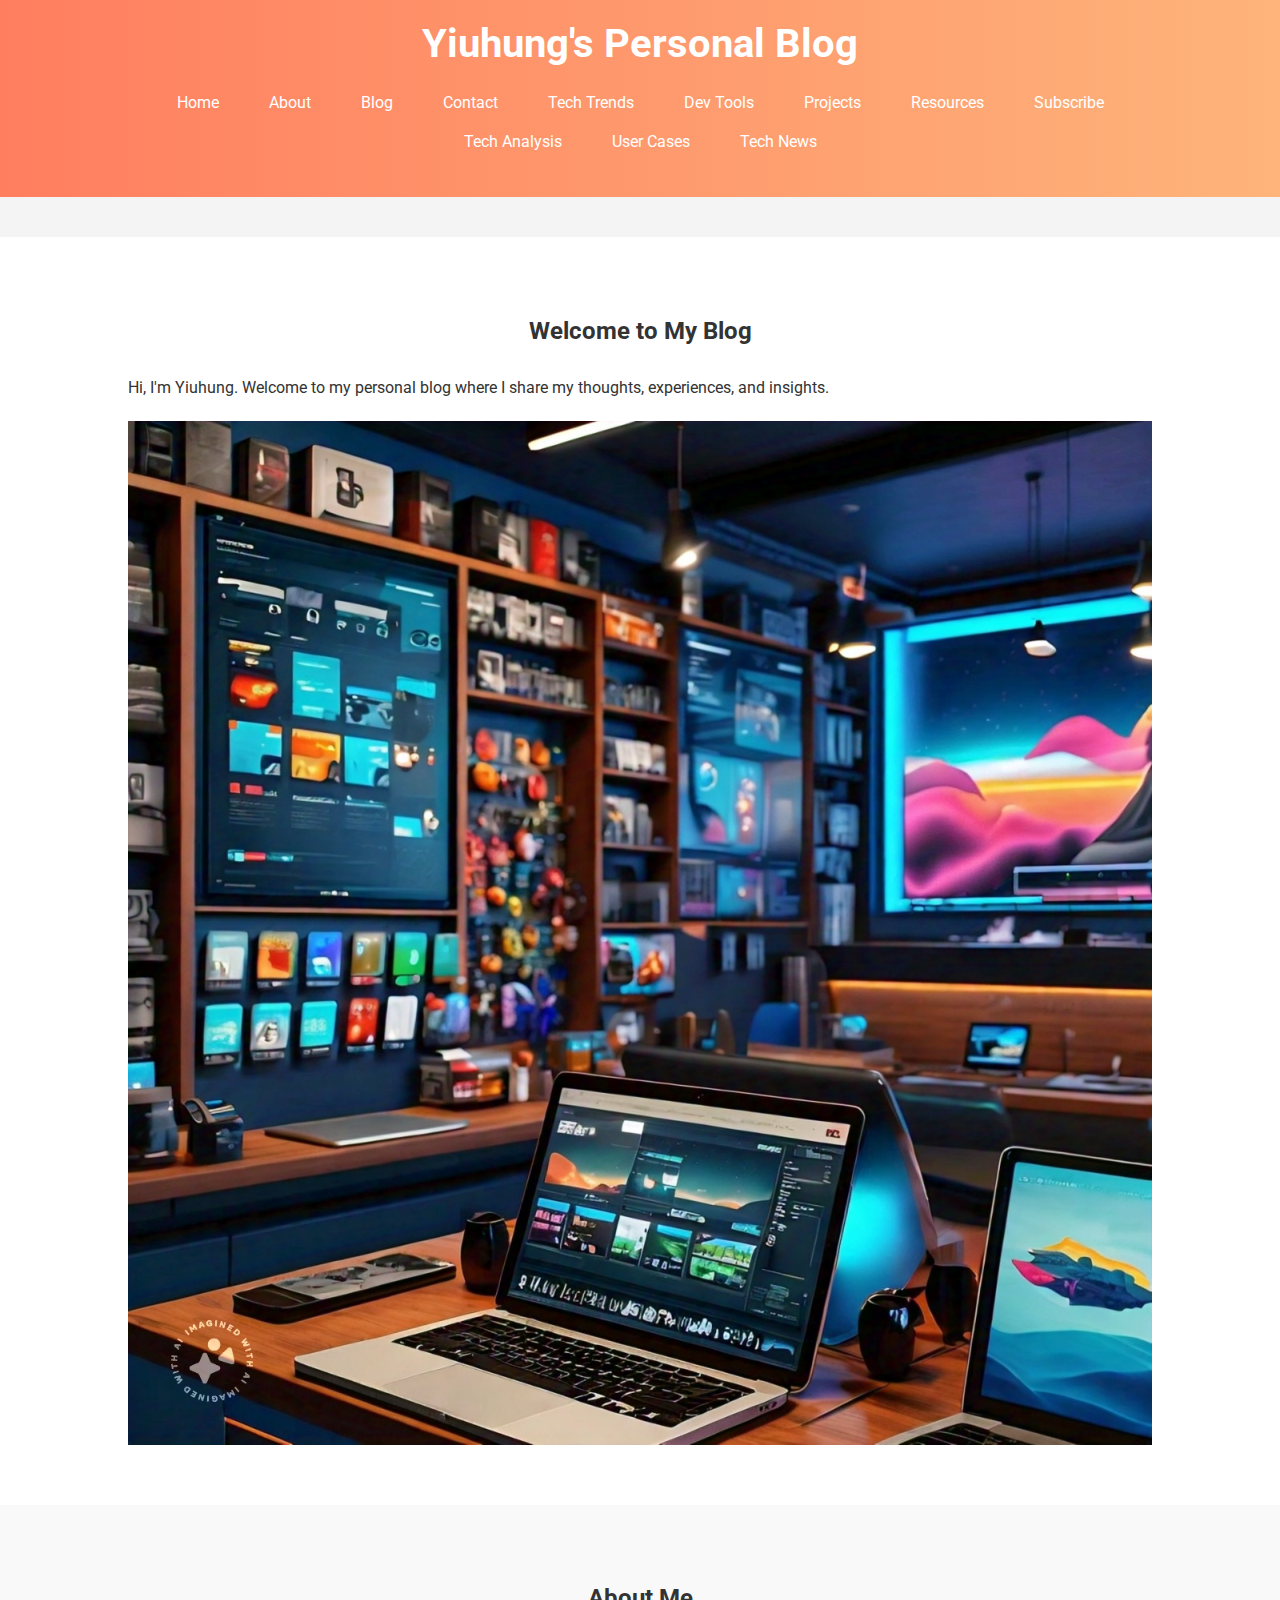
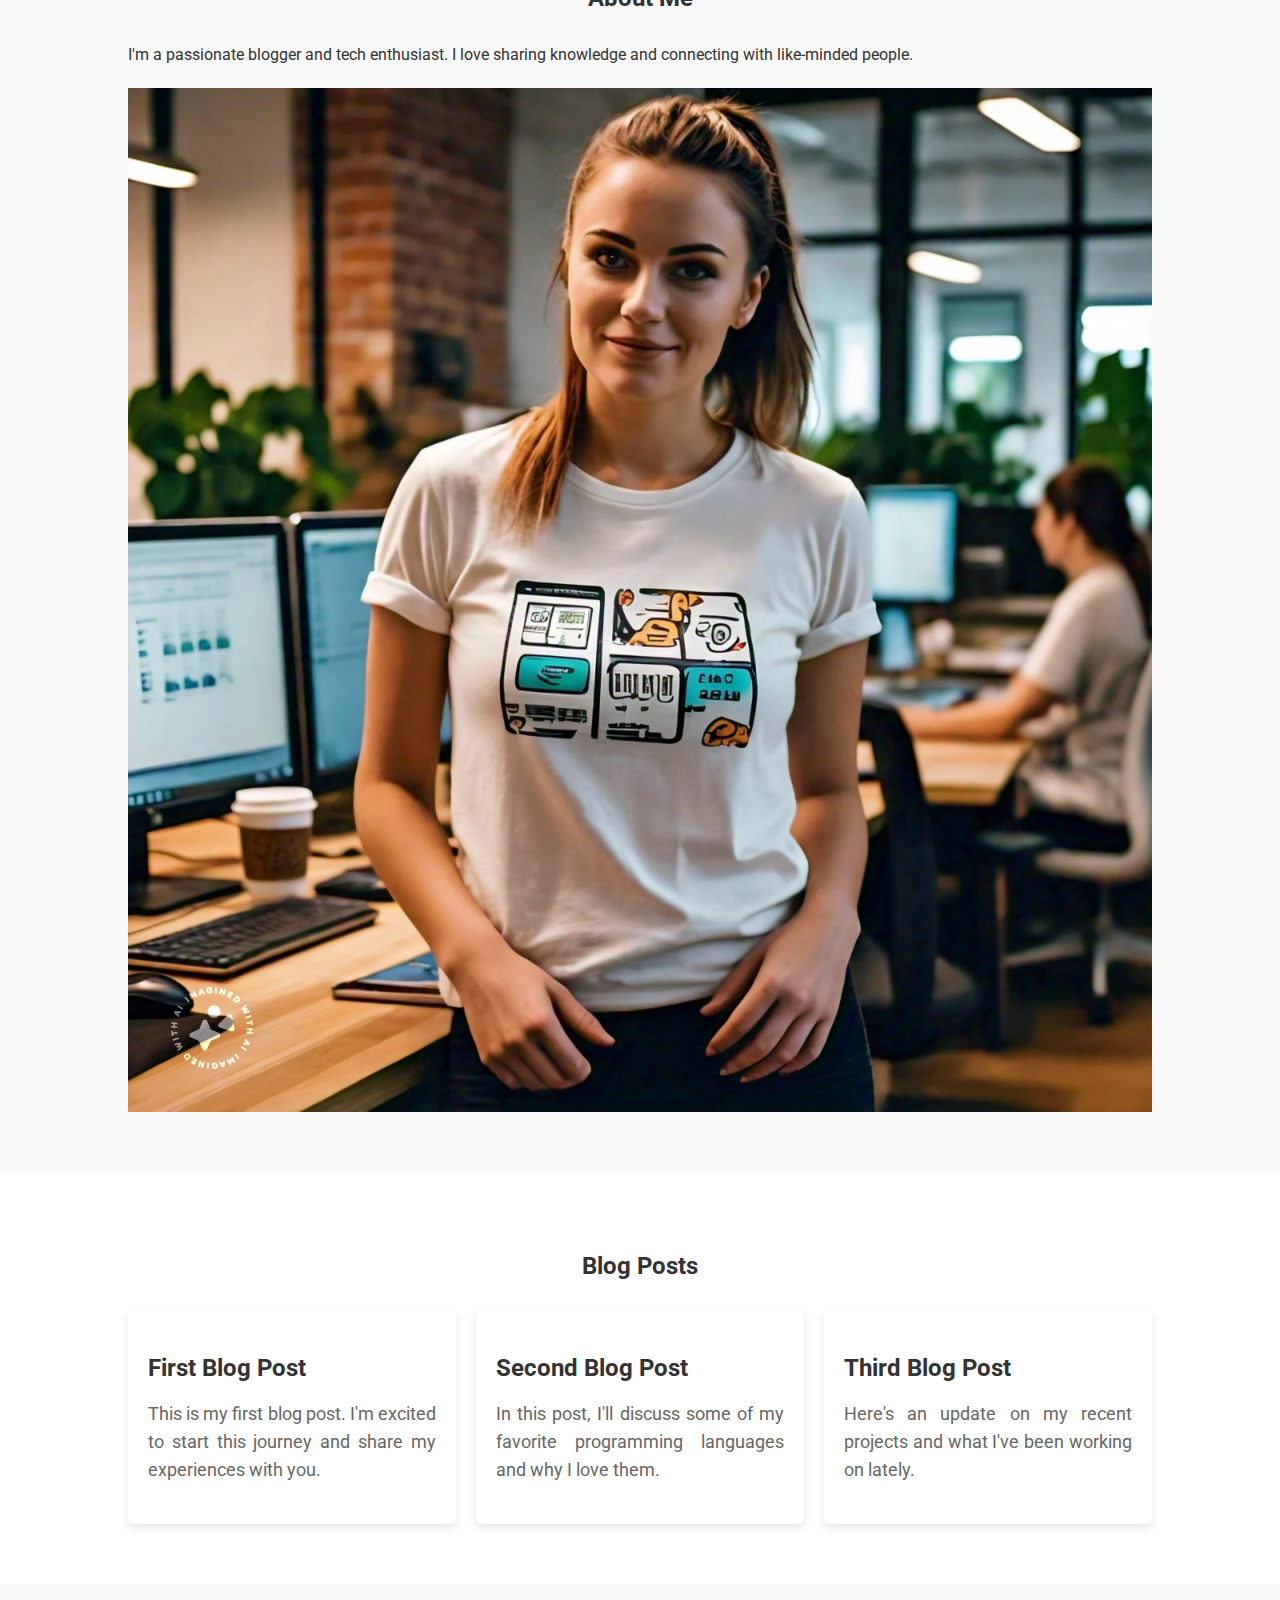
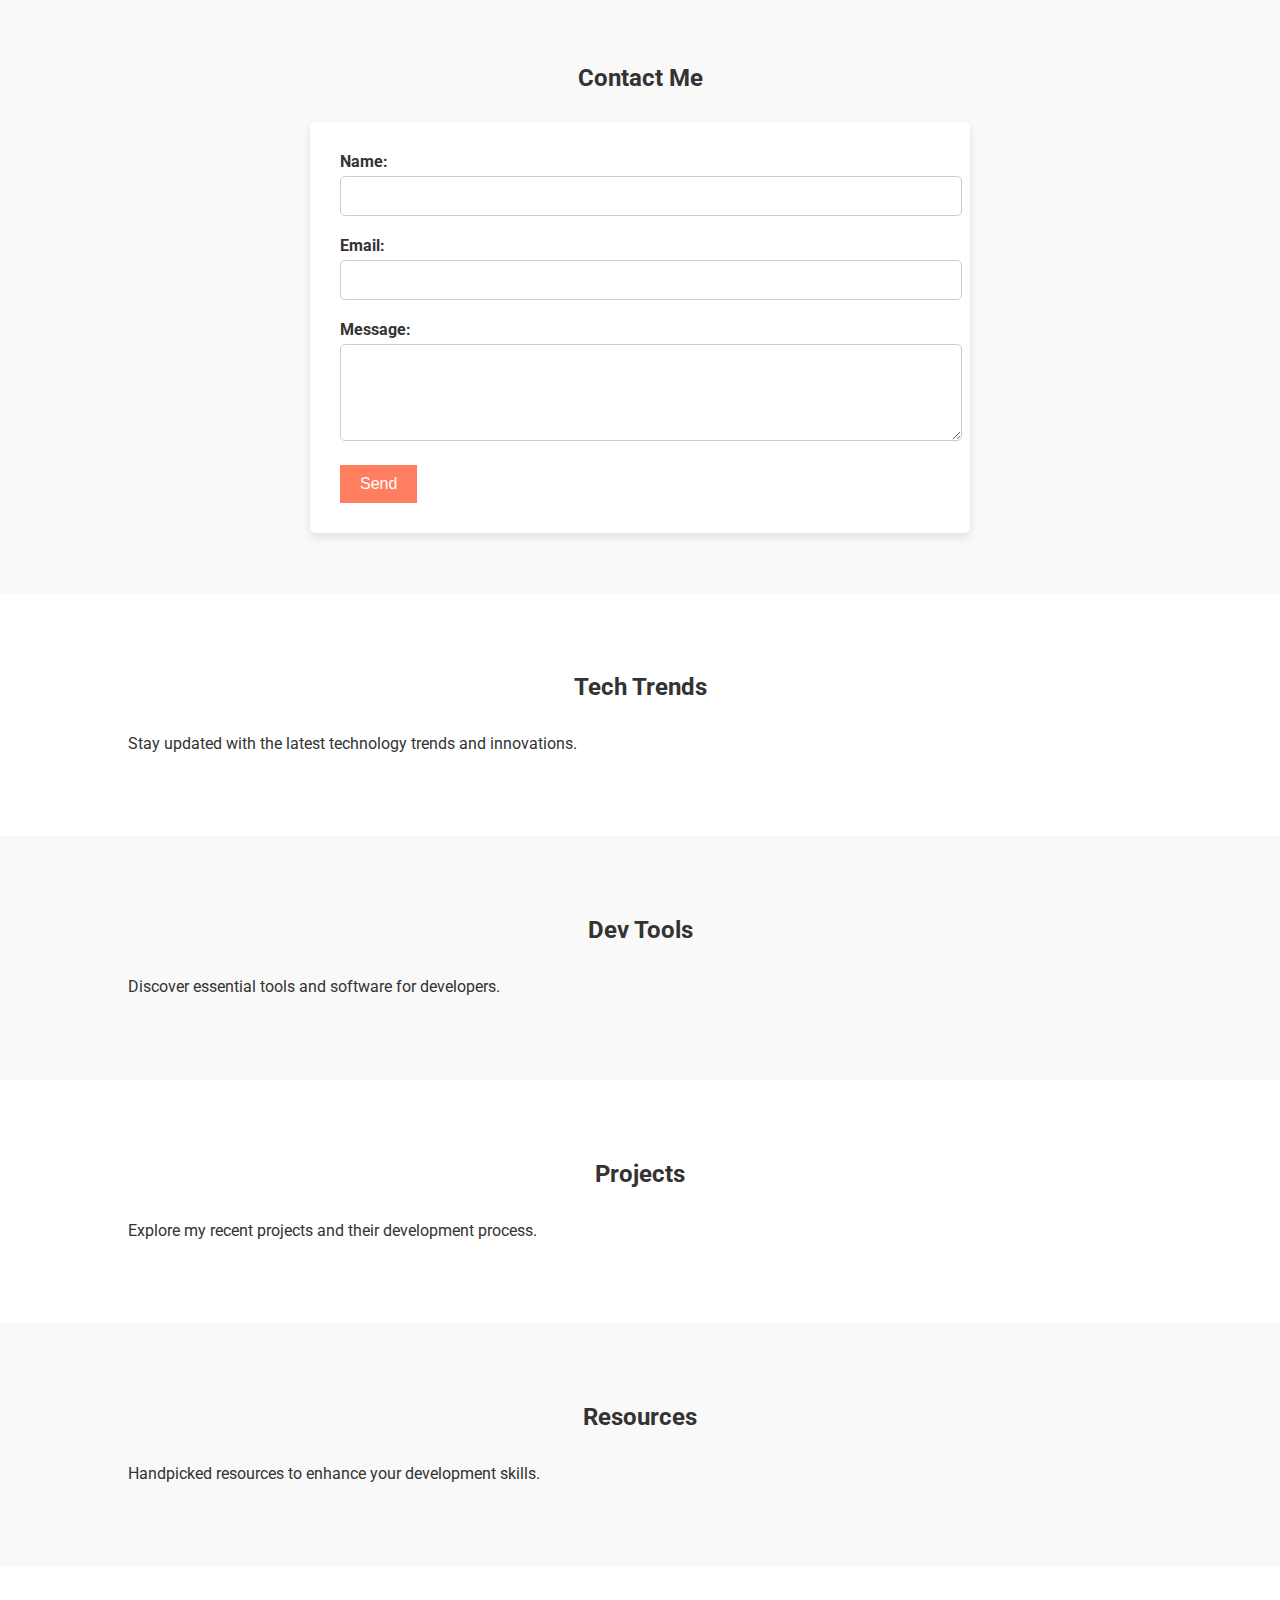
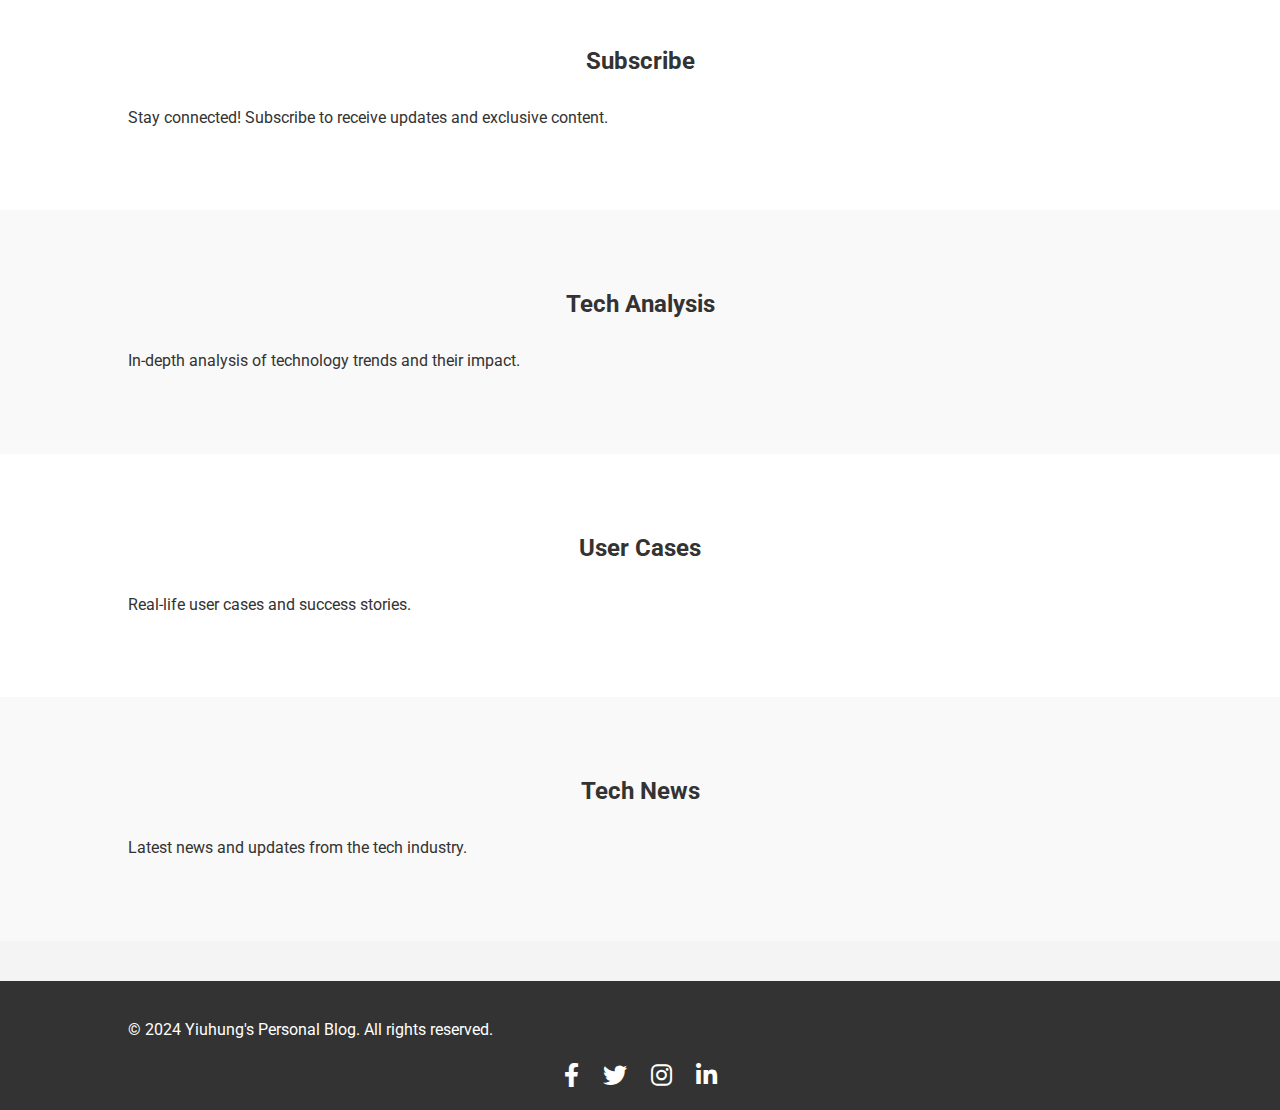
<file: index.html>
<!DOCTYPE html>
<html lang="en">
<head>
    <meta charset="UTF-8">
    <meta name="viewport" content="width=device-width, initial-scale=1.0">
    <meta name="description" content="aiden-ng's Personal Blog - java, Sharing thoughts, experiences, and insights on technology, programming, and more.">
    <meta name="keywords" content="Yiuhung, aiden-ng,personal blog, technology, programming, tech trends, development tools">
    <meta name="author" content="Yiuhung aiden-ng">
    <title>Yiuhung's Personal Blog</title>
    <link rel="stylesheet" href="css/styles.css">
    <link href="https://fonts.googleapis.com/css2?family=Roboto:wght@300;400;700&display=swap" rel="stylesheet">
    <link rel="stylesheet" href="https://cdnjs.cloudflare.com/ajax/libs/font-awesome/6.0.0-beta3/css/all.min.css">
    <script type="application/ld+json">
    {
        "@context": "https://www.aiden-ng.top",
        "@type": "Person",
        "name": "Yiuhung",
        "url": "http://www.example.com",
        "sameAs": [
            "http://www.facebook.com/aiden-ng",
            "http://www.twitter.com/aiden-ng",
            "http://www.instagram.com/aiden-ng",
            "http://www.linkedin.com/in/aiden-ng"
        ],
        "jobTitle": "Blogger",
        "worksFor": {
            "@type": "Organization",
            "name": "Yiuhung's Blog"
        }
    }
    </script>
</head>
<body>
    <header>
        <div class="container">
            <h1>Yiuhung's Personal Blog</h1>
            <nav>
                <ul>
                    <li><a href="https://test.aiden-ng.top">Home</a></li>
                    <li><a href="https://jump.aiden-ng.top">About</a></li>
                    <li><a href="#blog">Blog</a></li>
                    <li><a href="#contact">Contact</a></li>
                    <li><a href="#trends">Tech Trends</a></li>
                    <li><a href="#tools">Dev Tools</a></li>
                    <li><a href="#projects">Projects</a></li>
                    <li><a href="#resources">Resources</a></li>
                    <li><a href="#subscribe">Subscribe</a></li>
                    <li><a href="#analysis">Tech Analysis</a></li>
                    <li><a href="#cases">User Cases</a></li>
                    <li><a href="#news">Tech News</a></li>
                </ul>
                <button class="menu-toggle"><i class="fas fa-bars"></i></button>
            </nav>
        </div>
    </header>
    
    <main>
        <section id="home" class="section-bg">
            <div class="container">
                <h2>Welcome to My Blog</h2>
                <p>Hi, I'm Yiuhung. Welcome to my personal blog where I share my thoughts, experiences, and insights.</p>
                <img src="images/welcome.jpeg" alt="Welcome to Yiuhung's Personal Blog" class="responsive-img">
            </div>
        </section>
        
        <section id="about" class="section-bg-alt">
            <div class="container">
                <h2>About Me</h2>
                <p>I'm a passionate blogger and tech enthusiast. I love sharing knowledge and connecting with like-minded people.</p>
                <img src="images/about.jpeg" alt="About Yiuhung" class="responsive-img">
            </div>
        </section>
        
        <section id="blog" class="section-bg">
            <div class="container">
                <h2>Blog Posts</h2>
                <div class="card-grid">
                    <div class="card">
                        <h3>First Blog Post</h3>
                        <p>This is my first blog post. I'm excited to start this journey and share my experiences with you.</p>
                    </div>
                    <div class="card">
                        <h3>Second Blog Post</h3>
                        <p>In this post, I'll discuss some of my favorite programming languages and why I love them.</p>
                    </div>
                    <div class="card">
                        <h3>Third Blog Post</h3>
                        <p>Here's an update on my recent projects and what I've been working on lately.</p>
                    </div>
                </div>
            </div>
        </section>
        
        <section id="contact" class="section-bg-alt">
            <div class="container">
                <h2>Contact Me</h2>
                <form id="contact-form">
                    <div class="form-group">
                        <label for="name">Name:</label>
                        <input type="text" id="name" name="name" required>
                    </div>
                    <div class="form-group">
                        <label for="email">Email:</label>
                        <input type="email" id="email" name="email" required>
                    </div>
                    <div class="form-group">
                        <label for="message">Message:</label>
                        <textarea id="message" name="message" rows="5" required></textarea>
                    </div>
                    <button type="submit">Send</button>
                </form>
            </div>
        </section>

        <section id="trends" class="section-bg">
            <div class="container">
                <h2>Tech Trends</h2>
                <p>Stay updated with the latest technology trends and innovations.</p>
            </div>
        </section>

        <section id="tools" class="section-bg-alt">
            <div class="container">
                <h2>Dev Tools</h2>
                <p>Discover essential tools and software for developers.</p>
            </div>
        </section>

        <section id="projects" class="section-bg">
            <div class="container">
                <h2>Projects</h2>
                <p>Explore my recent projects and their development process.</p>
            </div>
        </section>

        <section id="resources" class="section-bg-alt">
            <div class="container">
                <h2>Resources</h2>
                <p>Handpicked resources to enhance your development skills.</p>
            </div>
        </section>

        <section id="subscribe" class="section-bg">
            <div class="container">
                <h2>Subscribe</h2>
                <p>Stay connected! Subscribe to receive updates and exclusive content.</p>
            </div>
        </section>

        <section id="analysis" class="section-bg-alt">
            <div class="container">
                <h2>Tech Analysis</h2>
                <p>In-depth analysis of technology trends and their impact.</p>
            </div>
        </section>

        <section id="cases" class="section-bg">
            <div class="container">
                <h2>User Cases</h2>
                <p>Real-life user cases and success stories.</p>
            </div>
        </section>

        <section id="news" class="section-bg-alt">
            <div class="container">
                <h2>Tech News</h2>
                <p>Latest news and updates from the tech industry.</p>
            </div>
        </section>
    </main>
    
    <footer>
        <div class="container">
            <p>&copy; 2024 Yiuhung's Personal Blog. All rights reserved.</p>
            <div class="social-icons">
                <a href="#"><i class="fab fa-facebook-f"></i></a>
                <a href="#"><i class="fab fa-twitter"></i></a>
                <a href="#"><i class="fab fa-instagram"></i></a>
                <a href="#"><i class="fab fa-linkedin-in"></i></a>
            </div>
        </div>
    </footer>
    
    <script>
        document.querySelector('.menu-toggle').addEventListener('click', () => {
            document.querySelector('nav ul').classList.toggle('showing');
        });
    </script>
</body>
</html>
</file>
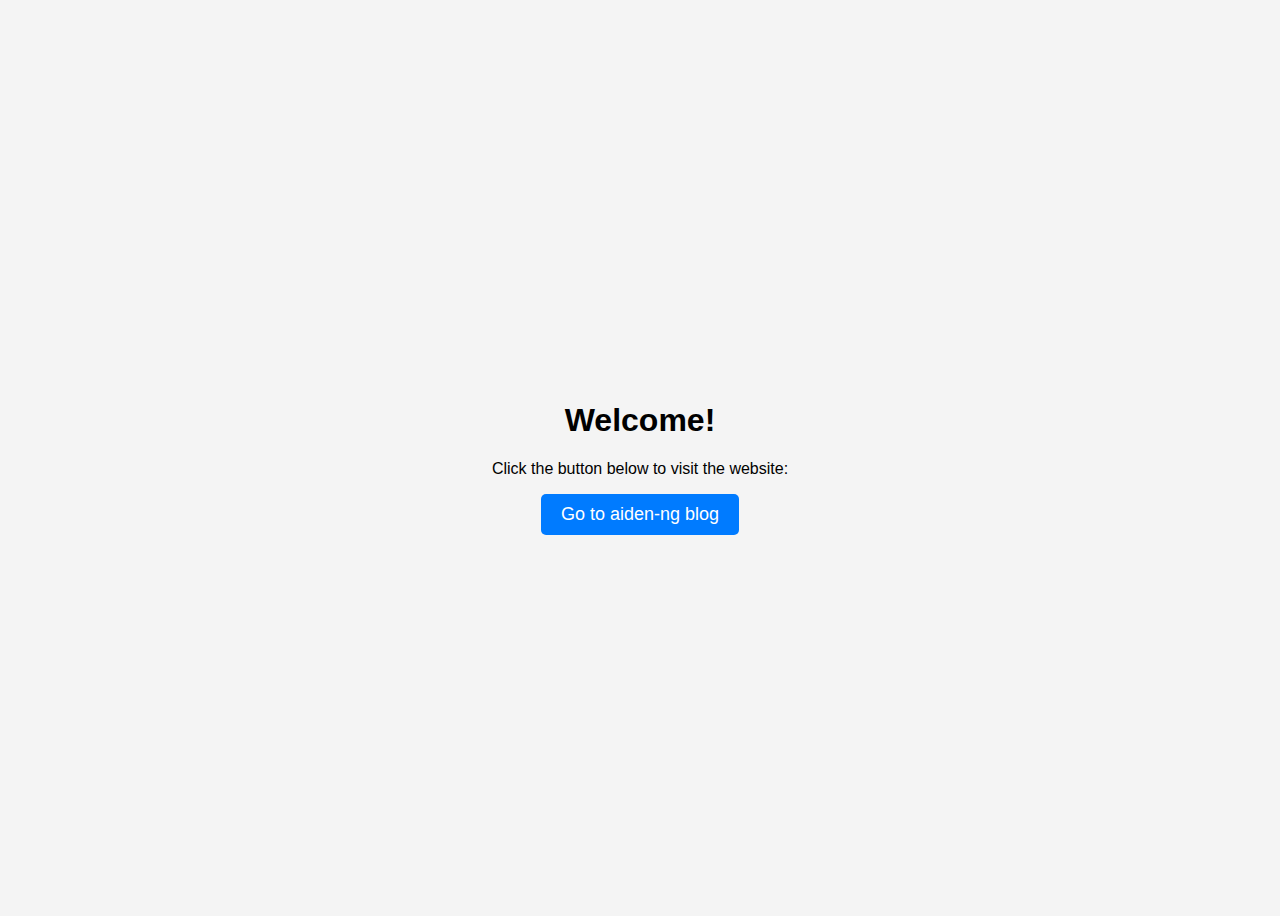
<file: welcome.html>
<!DOCTYPE html>
<html lang="en">
<head>
    <meta charset="UTF-8">
    <meta name="viewport" content="width=device-width, initial-scale=1.0">
    <title>Aiden Ng</title>
    <style>
        body {
            display: flex;
            justify-content: center;
            align-items: center;
            height: 100vh;
            background-color: #f4f4f4;
            font-family: Arial, sans-serif;
        }
        .container {
            text-align: center;
        }
        .button {
            display: inline-block;
            padding: 10px 20px;
            font-size: 18px;
            color: white;
            background-color: #007bff;
            border: none;
            border-radius: 5px;
            text-decoration: none;
            cursor: pointer;
            transition: background-color 0.3s;
        }
        .button:hover {
            background-color: #0056b3;
        }
    </style>
</head>
<body>
    <div class="container">
        <h1>Welcome!</h1>
        <p>Click the button below to visit the website:</p>
        <a href="https://blog.aiden-ng.top" class="button">Go to aiden-ng blog</a>
    </div>
</body>
</html>
</file>
<file: css/styles.css>
/* Importing Google Font */
@import url('https://fonts.googleapis.com/css2?family=Roboto:wght@300;400;700&display=swap');

/* General Styles */
body {
    font-family: 'Roboto', sans-serif;
    margin: 0;
    padding: 0;
    color: #333;
    background-color: #f4f4f4;
}

.container {
    width: 80%;
    margin: 0 auto;
}

header {
    background: linear-gradient(to right, #ff7e5f, #feb47b);
    color: white;
    padding: 20px 0;
    position: relative;
}

header h1 {
    text-align: center;
    margin: 0;
    font-size: 2.5em;
}

nav ul {
    list-style: none;
    padding: 0;
    text-align: center;
    display: flex;
    justify-content: center;
    flex-wrap: wrap;
}

nav ul li {
    margin: 10px;
}

nav ul li a {
    text-decoration: none;
    color: white;
    padding: 10px 15px;
    transition: all 0.3s ease;
}

nav ul li a:hover {
    background-color: rgba(255, 255, 255, 0.1);
    border-radius: 5px;
}

.menu-toggle {
    display: none;
    font-size: 2em;
    color: white;
    background: none;
    border: none;
    position: absolute;
    right: 20px;
    top: 20px;
    cursor: pointer;
}

@media (max-width: 768px) {
    nav ul {
        display: none;
        flex-direction: column;
    }
    nav ul.showing {
        display: flex;
    }
    .menu-toggle {
        display: block;
    }
}

main {
    padding: 40px 0;
}

.section-bg {
    background-color: #fff;
    padding: 60px 0;
}

.section-bg-alt {
    background-color: #f9f9f9;
    padding: 60px 0;
}

.container h2 {
    text-align: center;
    margin-bottom: 30px;
}

.container p {
    text-align: justify;
    line-height: 1.6;
    margin-bottom: 20px;
}

.responsive-img {
    max-width: 100%;
    height: auto;
    display: block;
    margin: 0 auto;
}

.card-grid {
    display: grid;
    grid-template-columns: repeat(auto-fill, minmax(250px, 1fr));
    gap: 20px;
}

.card {
    background-color: #fff;
    padding: 20px;
    box-shadow: 0 4px 8px rgba(0, 0, 0, 0.1);
    border-radius: 5px;
    transition: transform 0.3s ease, box-shadow 0.3s ease;
}

.card:hover {
    transform: translateY(-10px);
    box-shadow: 0 8px 16px rgba(0, 0, 0, 0.2);
}

.card h3 {
    font-size: 1.5em;
    margin-bottom: 10px;
}

.card p {
    font-size: 1.1em;
    line-height: 1.6;
    color: #666;
}

form {
    max-width: 600px;
    margin: 0 auto;
    background-color: #fff;
    padding: 30px;
    box-shadow: 0 4px 8px rgba(0, 0, 0, 0.1);
    border-radius: 5px;
}

.form-group {
    margin-bottom: 20px;
}

.form-group label {
    display: block;
    margin-bottom: 5px;
    font-weight: bold;
}

.form-group input,
.form-group textarea {
    width: 100%;
    padding: 10px;
    font-size: 1em;
    border: 1px solid #ccc;
    border-radius: 5px;
}

.form-group textarea {
    resize: vertical;
}

button[type="submit"] {
    background-color: #ff7e5f;
    color: white;
    border: none;
    padding: 10px 20px;
    font-size: 1em;
    cursor: pointer;
    transition: background-color 0.3s ease;
}

button[type="submit"]:hover {
    background-color: #ff6c4c;
}

footer {
    background-color: #333;
    color: white;
    padding: 20px 0;
    text-align: center;
}

.social-icons a {
    color: white;
    font-size: 1.5em;
    margin: 0 10px;
}

@media (max-width: 768px) {
    .container {
        width: 90%;
    }

    header h1 {
        font-size: 2em;
    }

    nav ul li {
        display: block;
        margin: 10px 0;
    }

    form {
        padding: 20px;
    }
}
</file>
